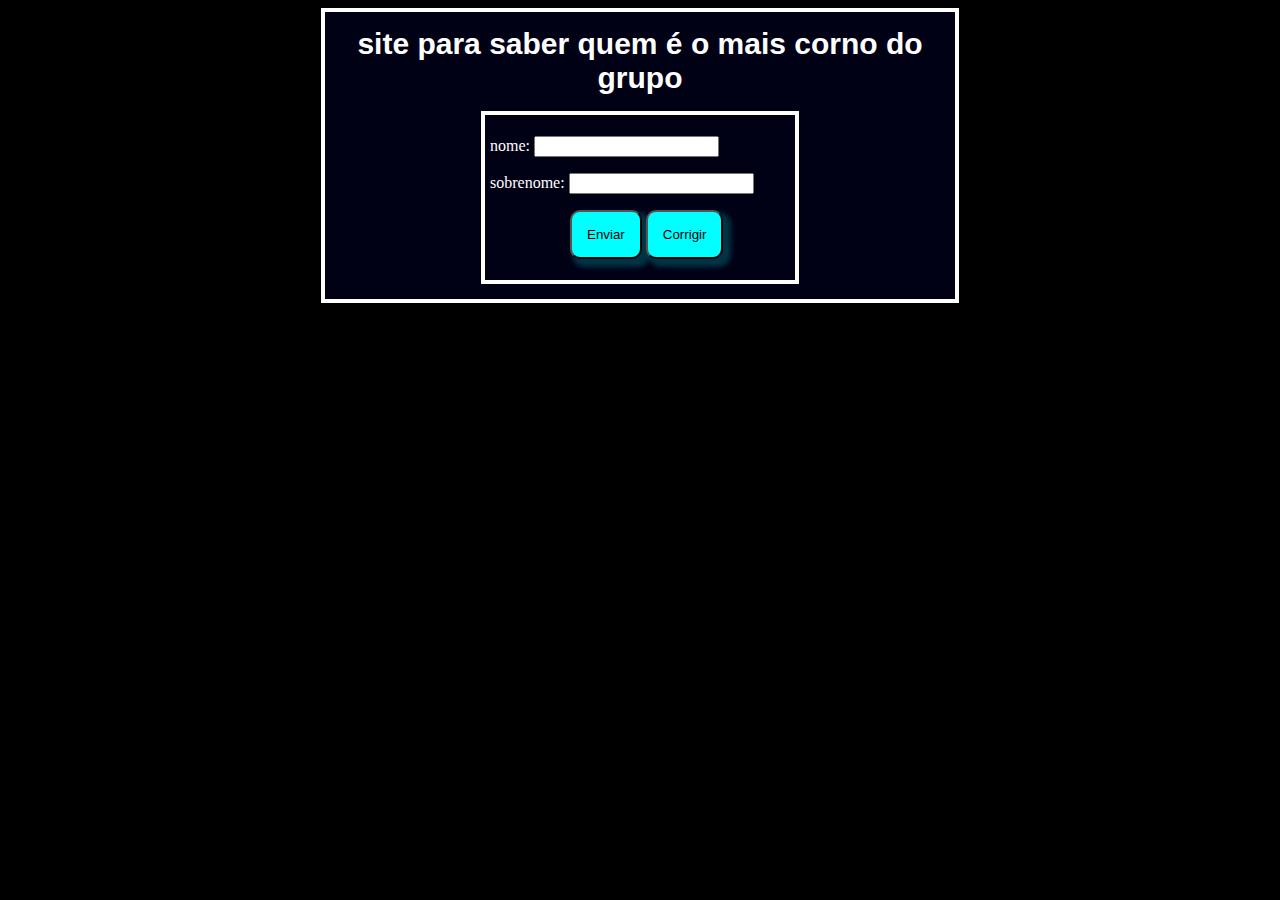
<file: index.html/index.html>
<!DOCTYPE html>
<html lang="pt-br">
<head>
    <meta charset="UTF-8">
    <meta http-equiv="X-UA-Compatible" content="IE=edge">
    <meta name="viewport" content="width=device-width, initial-scale=1.0">
    <title>Document</title>
</head>
<style>
    body,html{
        background-color: black;


    }



    .caixa{
        background-color:



    }
    label{
        color: white;

    }
    section{
        background-color: rgb(1, 1, 22);
        max-width: 600px;
        min-width: 300px;
        margin: auto;
        padding: 15px;
        border: 4px solid white;




    }
    .textos{
        font-family: Arial, Helvetica, sans-serif;
        font-size: 30px;
        font-weight: 900;
        text-align: center;
        padding-top: 0px;
        margin: 0px;
        color: white;

    }
    .dentro{
        width: 5px;
        padding: 5px;



    }
   .sub{
    margin-left: 80px;

   }
   .sub > input {
    border-radius: 10px;
    padding: 15px;
    background-color: aqua;
    box-shadow: 5px 5px 5px 3px rgba(0, 255, 255, 0.204);
    box-sizing: border-box;

   }
   .gg:hover{
    transform: translate(-5px,-5px);
    border: 3px solid rgba(255, 255, 255, 0.953);




   }
    
</style>
<body>
    <section>
        <p class="textos">site para saber quem é o mais corno do grupo</p>
        <p>
            <form action= "../vai.html" method="post">
        </p>
        <section class="dentro">
            <p class="caixa">
                <label for="nn01">nome:</label>
                <input type="text" name="n01"  id="nn01" required>
            </p>
            <p class="caixa">
                <label for="nn02">sobrenome:</label>
                <input type="text" name="n02" id="nn02" required>
            </p>
            <p class="sub">
             <input class="gg" type="submit" value="Enviar">

            <input class="gg" type="reset" value="Corrigir">
            </form>


            </p>
        </section>
        
    </section>
</body>
</html>
</file>
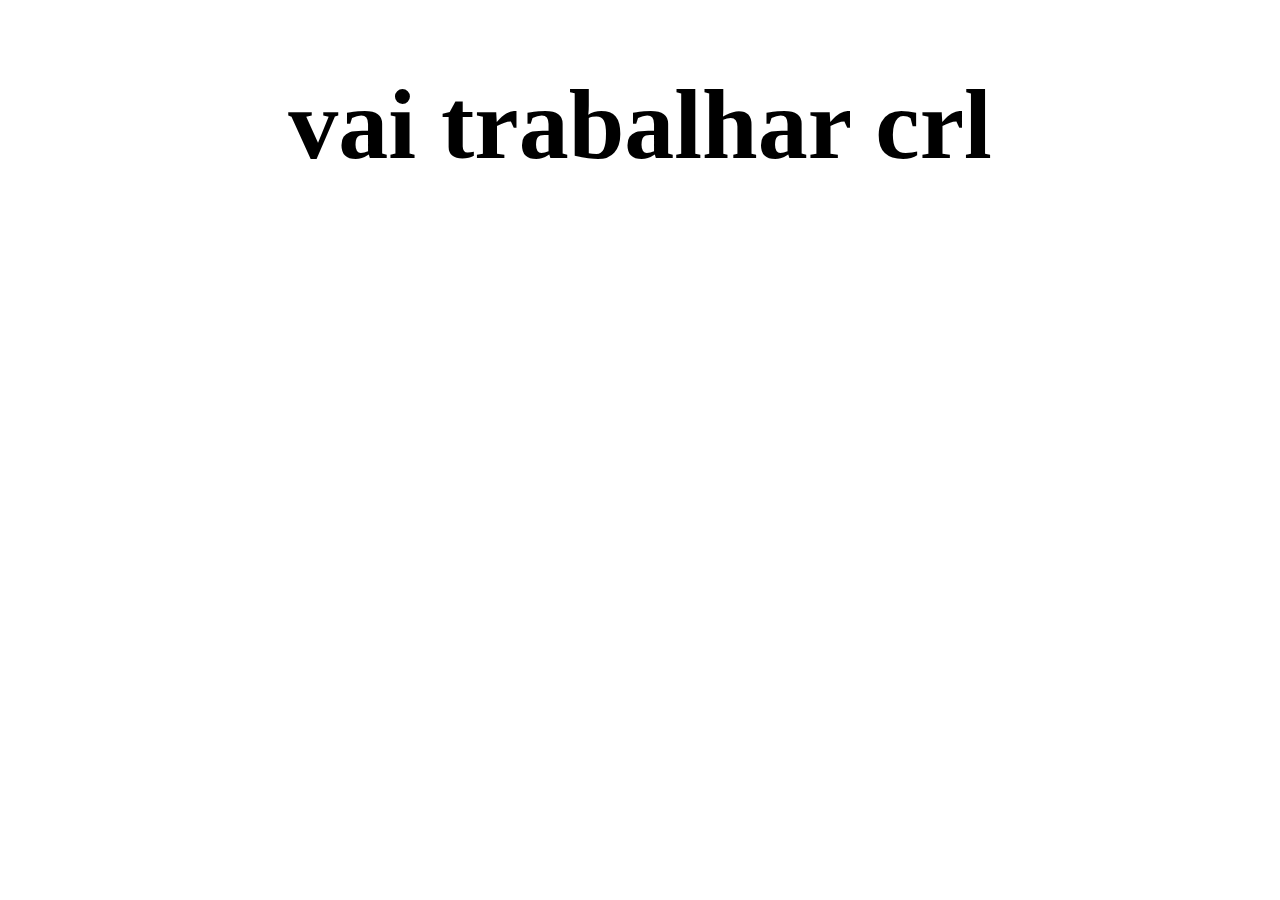
<file: vai.html>
<!DOCTYPE html>
<html lang="en">
<head>
    <meta charset="UTF-8">
    <meta http-equiv="X-UA-Compatible" content="IE=edge">
    <meta name="viewport" content="width=device-width, initial-scale=1.0">
    <title>Document</title>
</head>
<style> 
h1{
    font-weight: 900;
    font-size: 100px;
    text-align: center;
}


</style>
<body>
    <h1> vai trabalhar crl</h1>
    
</body>
</html>
</file>
